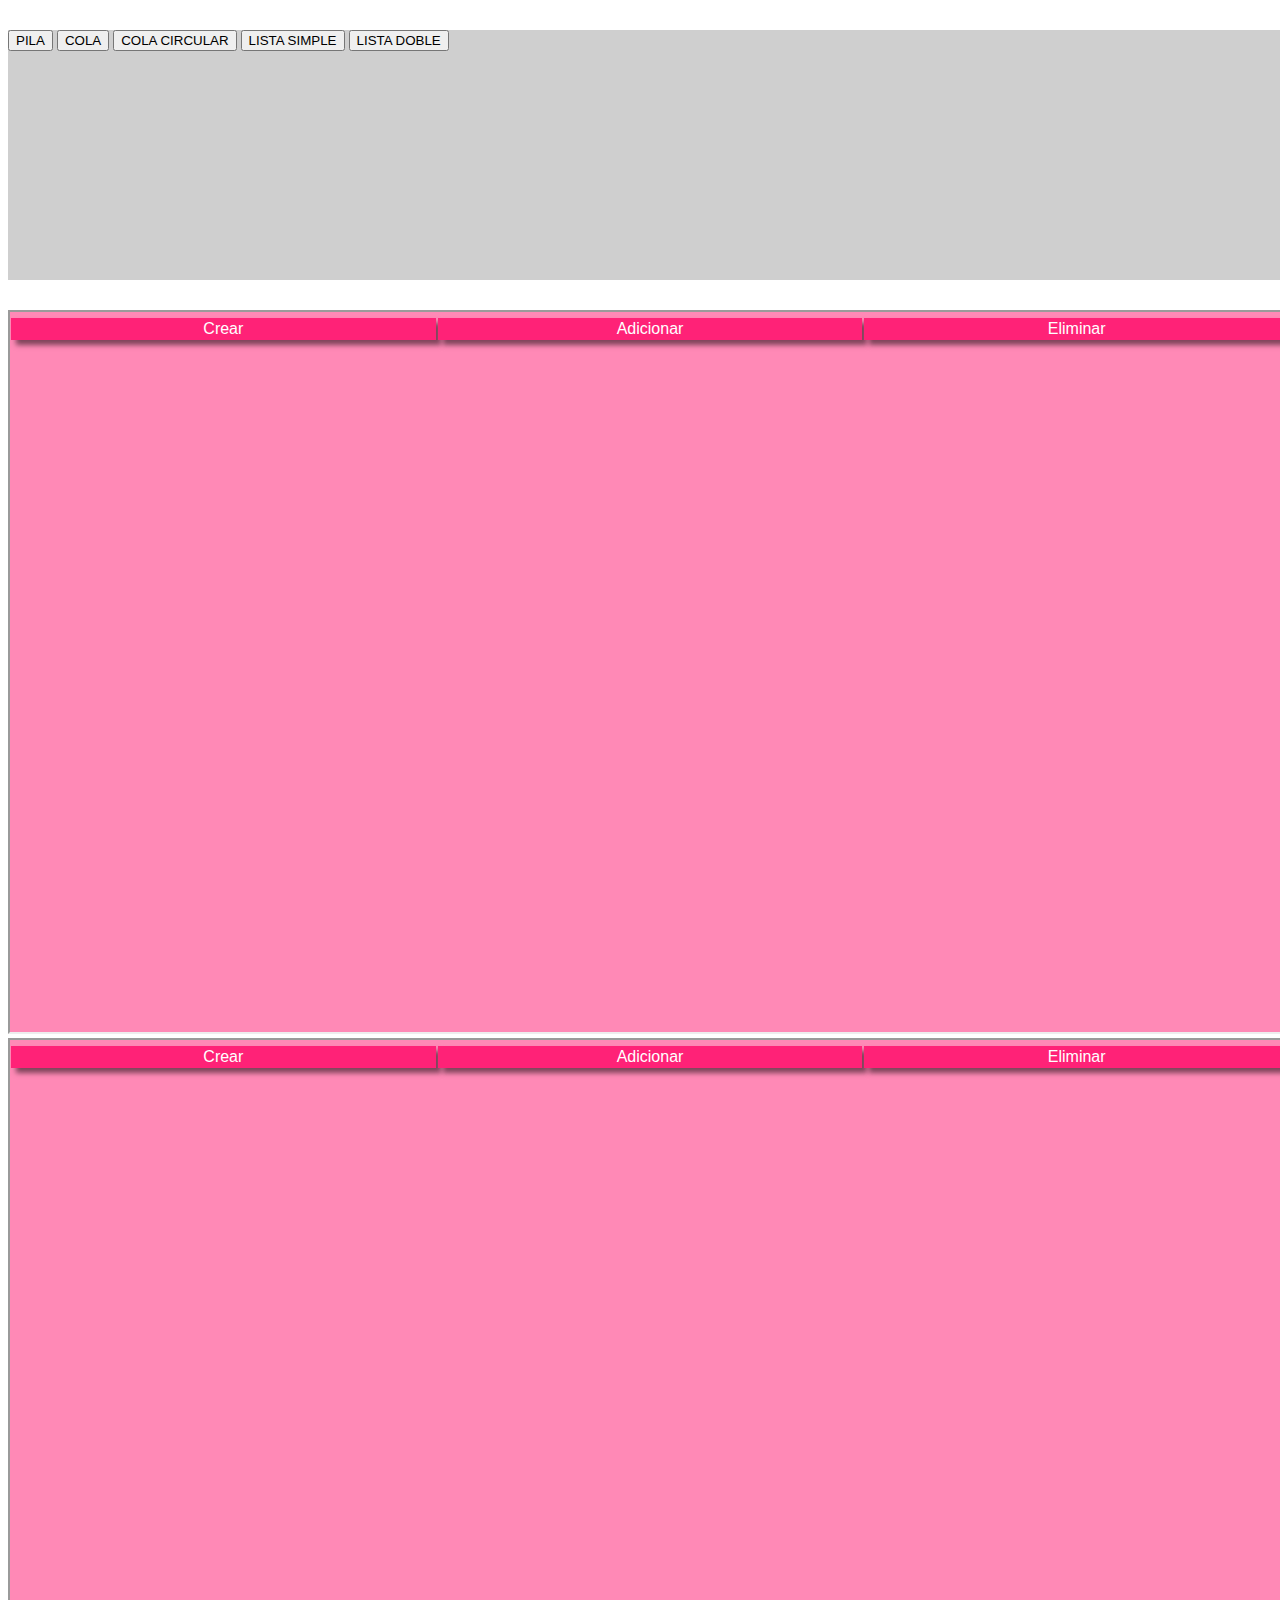
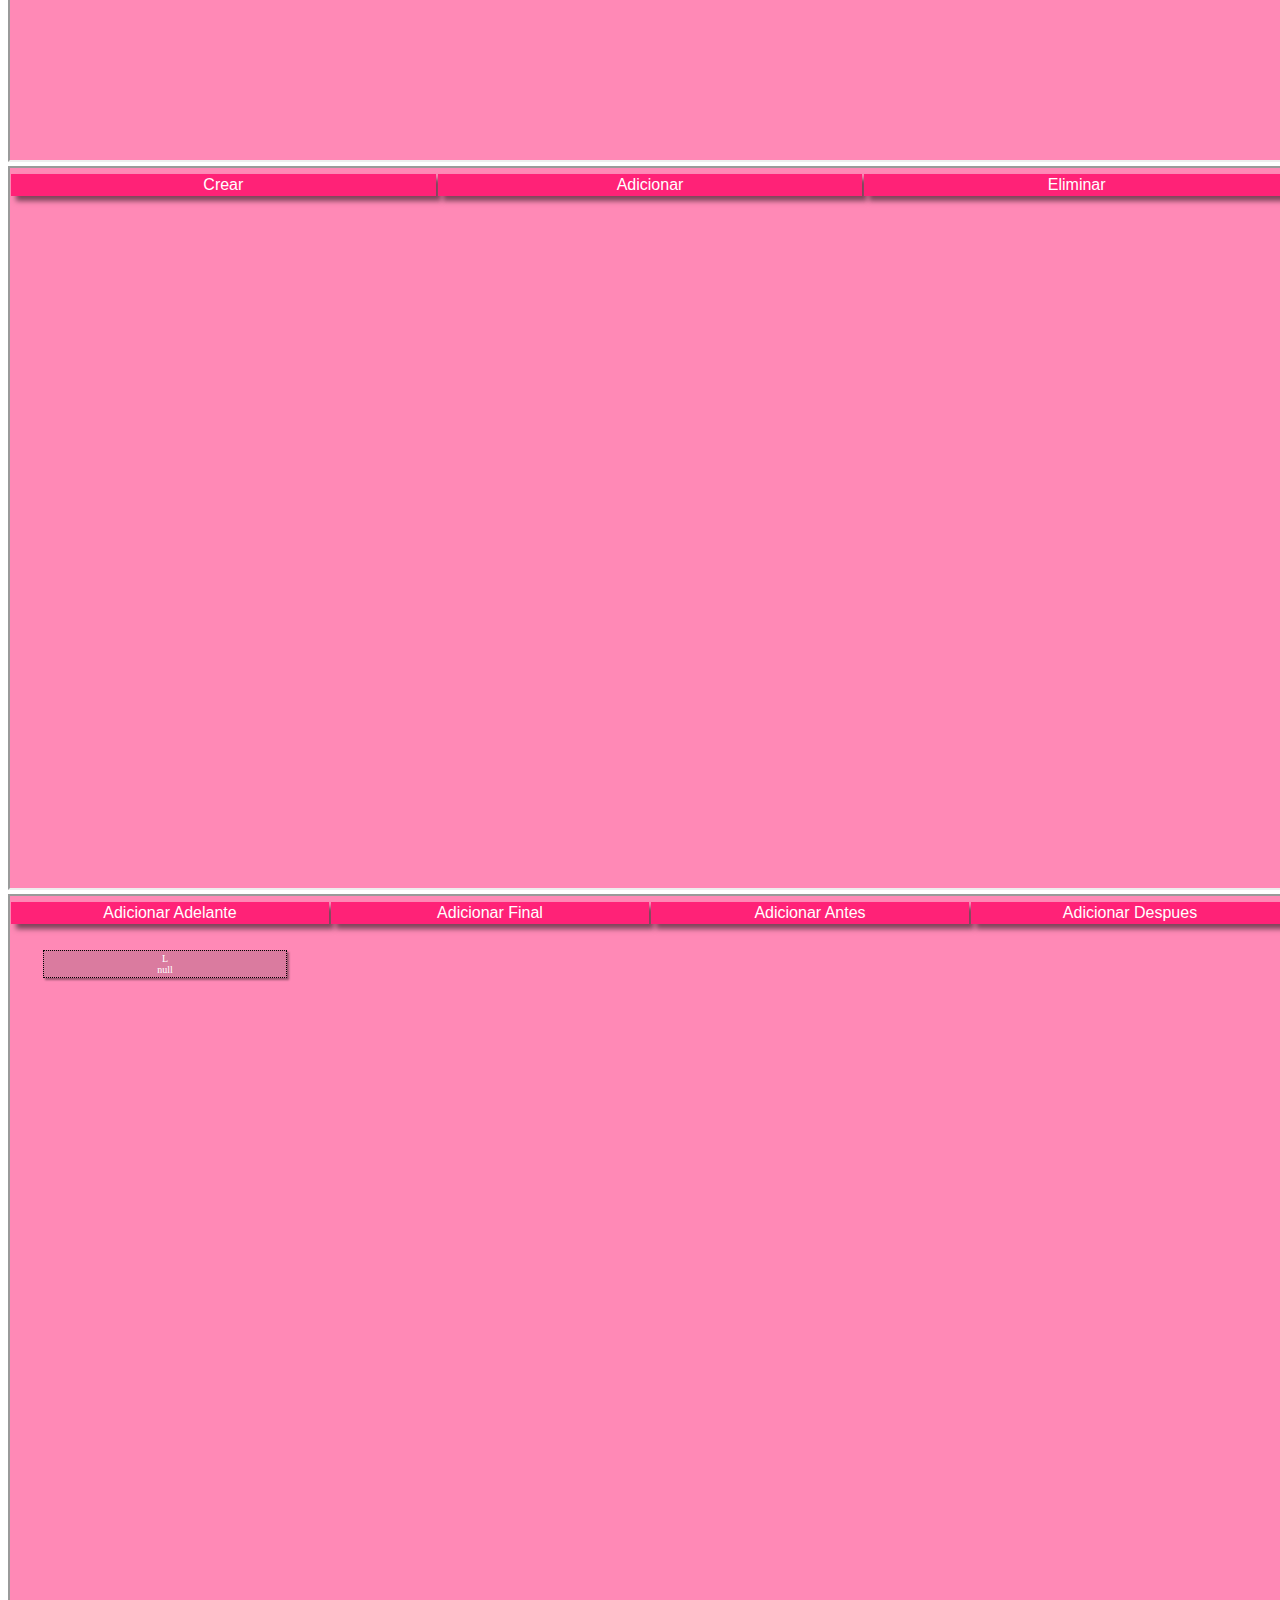
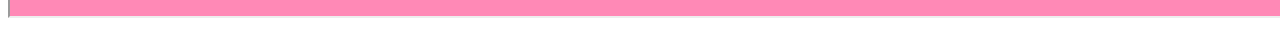
<file: index.html>
<!doctype html>
<html lang="en">

<head>
  <meta charset="utf-8">
  <meta name="viewport" content="width=device-width, initial-scale=1">
  <link href="https://cdn.jsdelivr.net/npm/bootstrap@5.0.2/dist/css/bootstrap.min.css" rel="stylesheet"
    integrity="sha384-EVSTQN3/azprG1Anm3QDgpJLIm9Nao0Yz1ztcQTwFspd3yD65VohhpuuCOmLASjC" crossorigin="anonymous">
  <link href="style.css" rel="stylesheet">

  <title>Simulacion de Estructuras de Datos</title>
</head>

<body>
  <div class="container-fluid">
    <div class="row accordion" id="accordionExample">
      <p class="col-12 col-sm-3 col-md-3 d-flex flex-column justify-content-around menu ">
        <button class="btn btn-sm btn-outline-light my-1" type="button" data-bs-toggle="collapse"
          data-bs-target="#collapseOne" aria-expanded="true" aria-controls="collapseOne">PILA</button>
        <button class="btn btn-sm btn-outline-light collapsed my-1" type="button" data-bs-toggle="collapse"
          data-bs-target="#collapseTwo" aria-expanded="false" aria-controls="collapseTwo">COLA</button>
        <button class="btn btn-sm btn-outline-light collapsed my-1" type="button" data-bs-toggle="collapse"
          data-bs-target="#collapseThree" aria-expanded="false" aria-controls="collapseThree">COLA CIRCULAR</button>
        <button class="btn btn-sm btn-outline-light collapsed my-1" type="button" data-bs-toggle="collapse"
          data-bs-target="#collapseFour" aria-expanded="false" aria-controls="collapseFour">LISTA SIMPLE</button>
        <button class="btn btn-sm btn-outline-light collapsed my-1" type="button" data-bs-toggle="collapse"
          data-bs-target="#collapseFive" aria-expanded="false" aria-controls="collapseFive">LISTA DOBLE</button>
      </p>

      <div class="col-12 col-sm-9 col-md-9 contenido-estructuras">
        <div id="collapseOne" class="accordion-collapse collapse show" data-bs-parent="#accordionExample">
          <iframe src="pila/pila.html"></iframe>
        </div>

        <div id="collapseTwo" class="accordion-collapse collapse" data-bs-parent="#accordionExample">
          <iframe src="cola/cola.html"></iframe>
        </div>

        <div id="collapseThree" class="accordion-collapse collapse" data-bs-parent="#accordionExample">
          <iframe src="colaCircular/colaCircular.html"></iframe>
        </div>

        <div id="collapseFour" class="accordion-collapse collapse" data-bs-parent="#accordionExample">
          <iframe src="lista/listaSimple.html"></iframe>
        </div>
        <div id="collapseFive" class="accordion-collapse collapse" data-bs-parent="#accordionExample">


        </div>

      </div>
    </div>




    <script src="https://cdn.jsdelivr.net/npm/bootstrap@5.0.2/dist/js/bootstrap.bundle.min.js"
      integrity="sha384-MrcW6ZMFYlzcLA8Nl+NtUVF0sA7MsXsP1UyJoMp4YLEuNSfAP+JcXn/tWtIaxVXM"
      crossorigin="anonymous"></script>

</body>

</html>
</file>
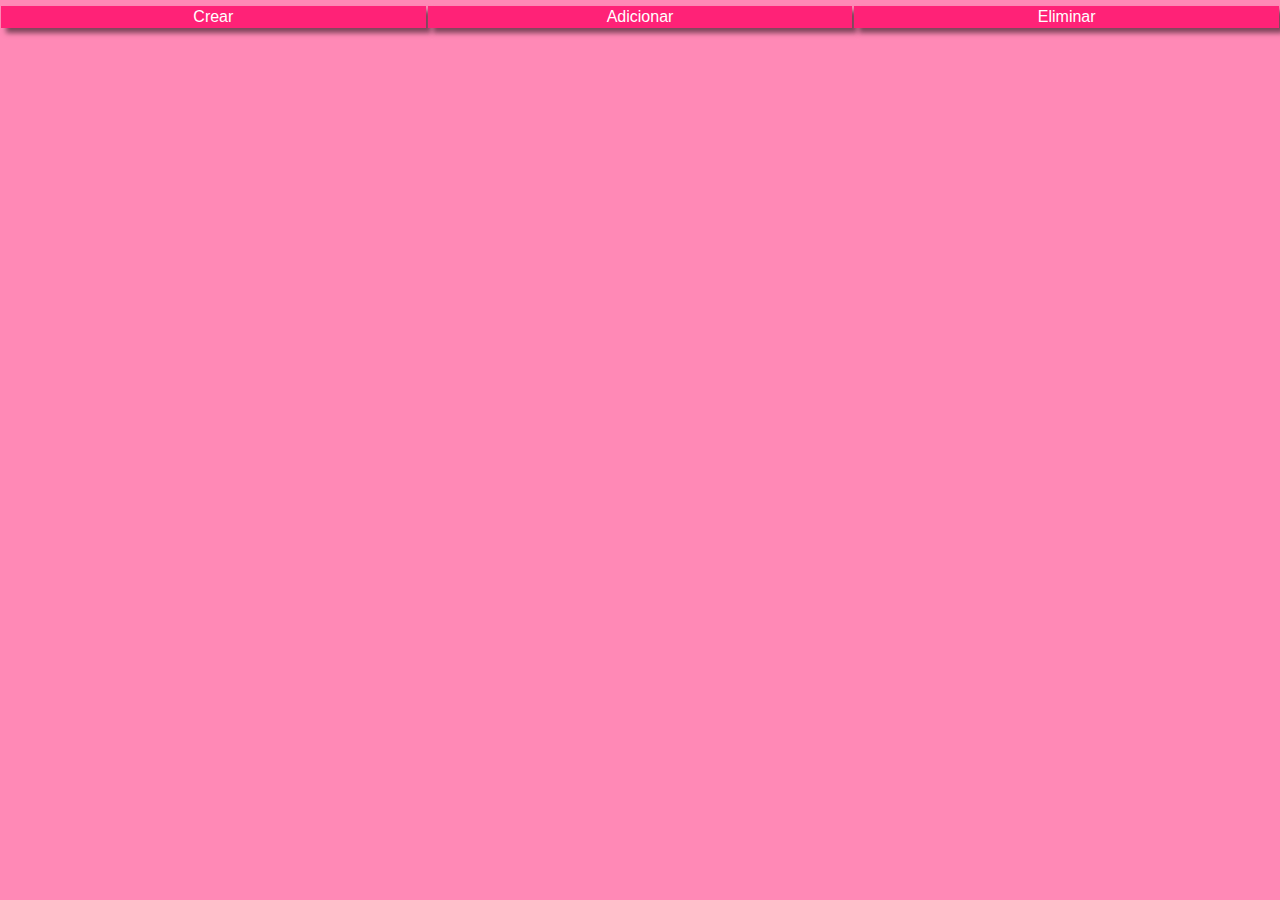
<file: cola/cola.html>
<!DOCTYPE html>
<html lang="en">

<head>
  <meta charset="UTF-8">
  <meta http-equiv="X-UA-Compatible" content="IE=edge">
  <meta name="viewport" content="width=device-width, initial-scale=1.0">
  <link rel="stylesheet" href="cola.css">
</head>

<body>
  <main class="container">
    <div class="buttons">
      <input type="button" value="Crear">
      <input type="button" value="Adicionar">
      <input type="button" value="Eliminar">
    </div>
    <div class="draw">
      <div class="text"></div>
      <div class="shadow">
        <div class="final">
        </div>
        <div class="principio">
        </div>
        <div class="cola">
        </div>
        <div class="indice">
        </div>
      </div>
    </div>
    <form id="formulario" class="modal">
      <p></p>
      <input type="number" pattern="\d*" placeholder="Ingrese el valor de la cola">
      <input type="hidden">
    </form>
    <div class="modalMensaje">
      <p></p>
    </div>
  </main>
  <script src="cola.js"></script>
</body>

</html>
</file>
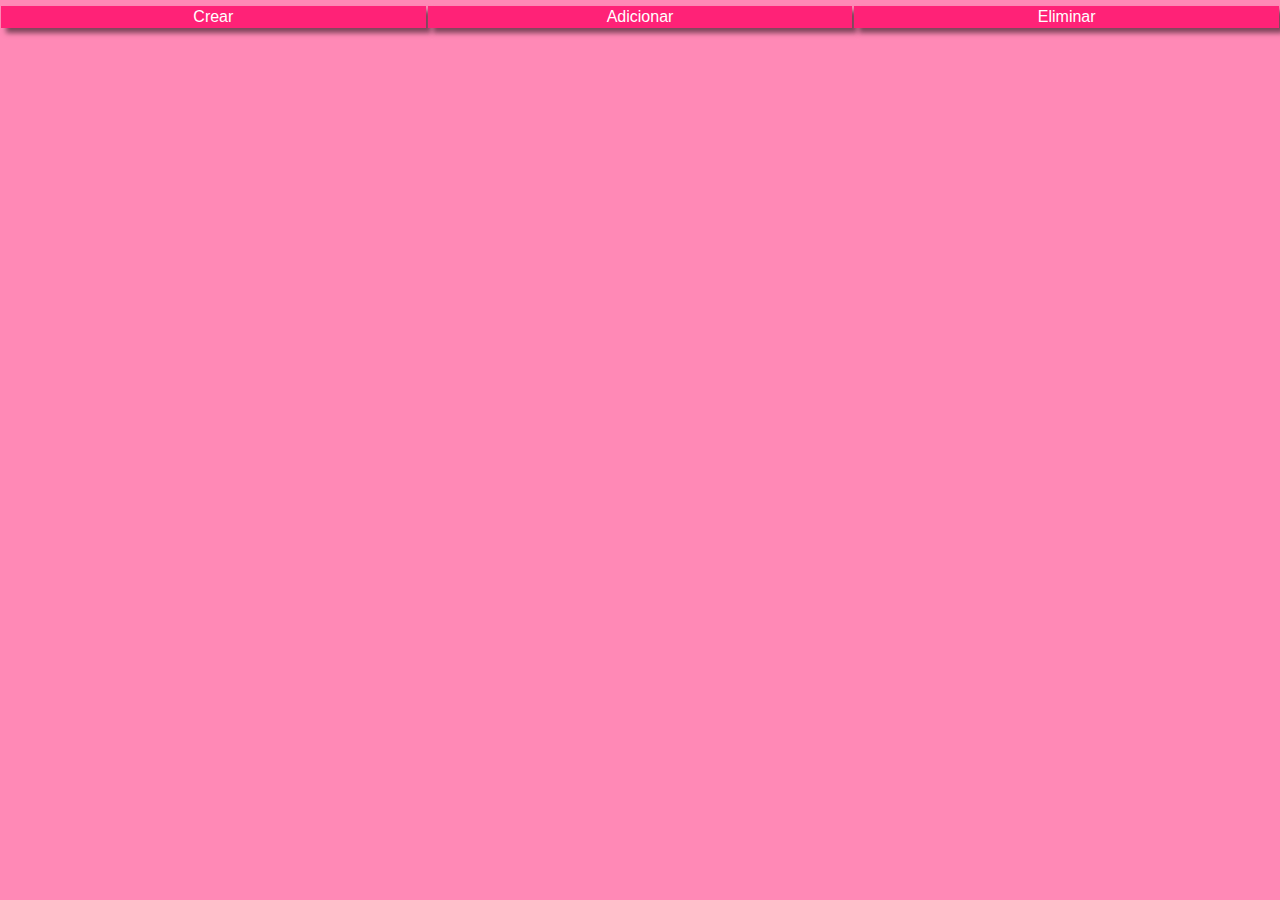
<file: colaCircular/colaCircular.html>
<!DOCTYPE html>
<html lang="en">

<head>
  <meta charset="UTF-8">
  <meta http-equiv="X-UA-Compatible" content="IE=edge">
  <meta name="viewport" content="width=device-width, initial-scale=1.0">
  <link rel="stylesheet" href="colaCircular.css">

</head>

<body>

  <main class="container">
    <div class="buttons">
      <input type="button" value="Crear">
      <input type="button" value="Adicionar">
      <input type="button" value="Eliminar">

    </div>
    <div class="draw">
      <div class="text"></div>
      <div class="shadow">
        <div class="final">
        </div>
        <div class="principio">
        </div>
        <div class="cola">
        </div>
        <div class="indice">
        </div>
      </div>
    </div>
    <form action="" class="modal">
      <p></p>
      <input type="number" value="4" inputmode="numeric" pattern="\d*" placeholder="Ingrese el valor de la cola">
      <input type="hidden">
    </form>
    <div class="modalMensaje">
      <p></p>
    </div>
  </main>

  <script src="colaCircular.js"></script>
</body>

</html>
</file>
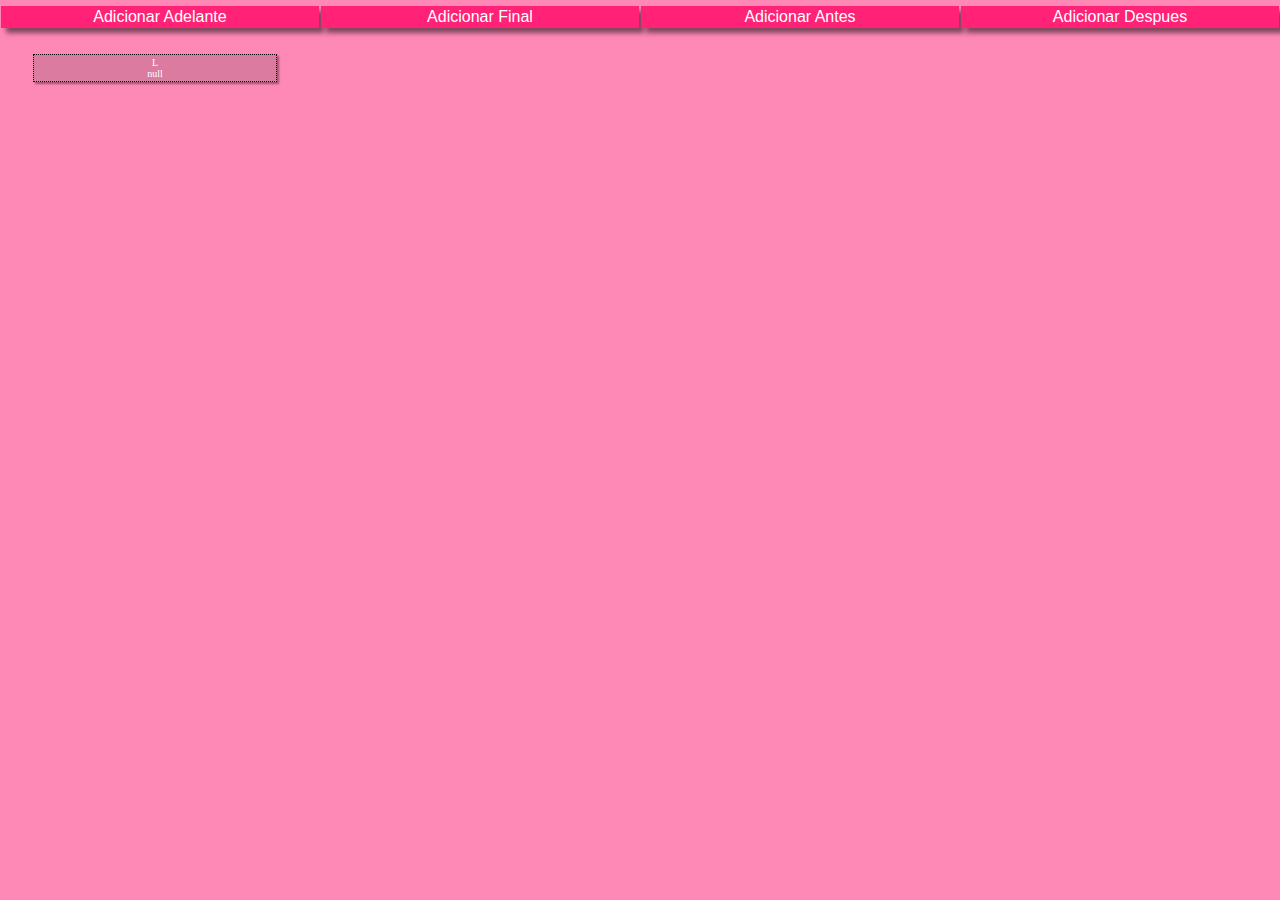
<file: lista/listaSimple.html>
<!DOCTYPE html>
<html lang="en">

<head>
  <meta charset="UTF-8">
  <meta http-equiv="X-UA-Compatible" content="IE=edge">
  <meta name="viewport" content="width=device-width, initial-scale=1.0">
  <link rel="stylesheet" href="listaSimple.css">

</head>

<body>

  <main class="container">
    <div class="buttons">
      <input type="button" value="Adicionar Adelante">
      <input type="button" value="Adicionar Final">
      <input type="button" value="Adicionar Antes">
      <input type="button" value="Adicionar Despues">
    </div>
    <div class="draw">
      <div class="content">

        <div class="shadow"></div>
        <div class="nodoInicio">
          <div class="inicio">L</div>
          <div>null</div>
        </div>
      </div>

    </div>
    <div class="modalBackground">
      <form action="" class="modal">
        <p></p>
        <input type="text" class="form__numero" value="" pattern="[0-9]+" placeholder="Valor">
        <input type="text" class="form__limites" pattern="\d*" placeholder="Antes de ...">
        <input type="hidden">
      </form>
    </div>
  </main>

  <script src="listaSimple.js"></script>
</body>

</html>
</file>
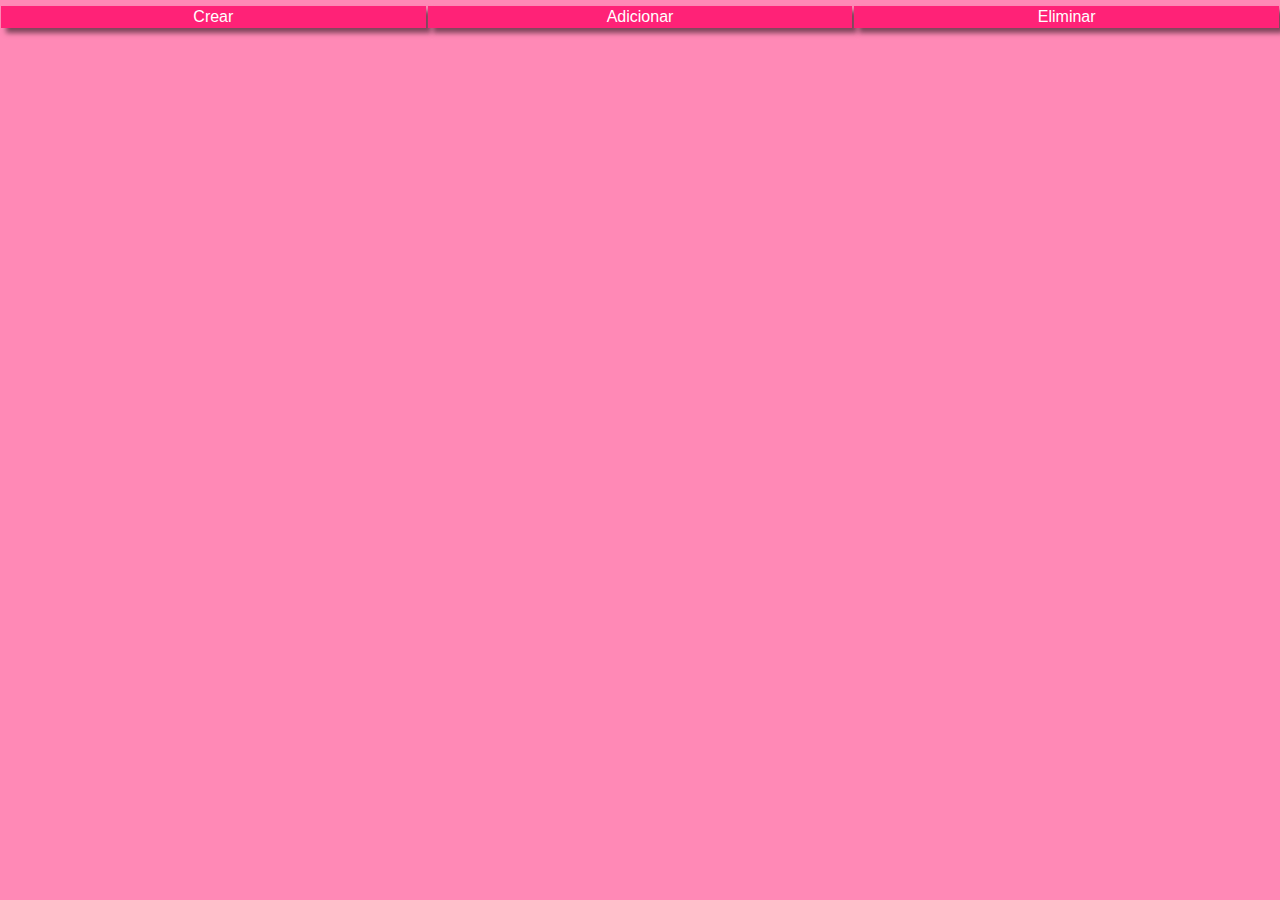
<file: pila/pila.html>
<!DOCTYPE html>
<html lang="en">

<head>
  <meta charset="UTF-8">
  <meta http-equiv="X-UA-Compatible" content="IE=edge">
  <meta name="viewport" content="width=device-width, initial-scale=1.0">
  <link rel="stylesheet" href="pila.css">
</head>

<body>
  <main class="container">
    <div class="buttons">
      <input type="button" value="Crear">
      <input type="button" value="Adicionar">
      <input type="button" value="Eliminar">
    </div>
    <div class="draw">
      <div class="text"></div>
      <div class="shadow">
        <div class="limite">
        </div>
        <div class="indice">
        </div>
        <div class="pila">
        </div>
      </div>
    </div>
    <form action="" class="modal">
      <p></p>
      <input type="number" value="4" inputmode="numeric" pattern="\d*" placeholder="Ingrese el valor de la pilas">
      <input type="hidden">
    </form>
    <div class="modalMensaje">
      <p></p>
    </div>
  </main>
  <script src="pila.js"></script>
</body>

</html>
</file>
<file: style.css>
body {
  background-image: url("https://images.ecestaticos.com/tVKvCclKQfYBf9BlcoRzkFmAYAc=/0x0:2121x1414/1200x675/filters:fill(white):format(jpg)/f.elconfidencial.com%2Foriginal%2Fd9e%2F66d%2F793%2Fd9e66d793adbc994841e60850a17e61c.jpg");
  background-size: 100% 100%;
  background-attachment: fixed;
  width: 100%;
  min-height: 100vh;
}

.size {
  font-size: 10px;
}

.shadow:hover {
  background-color: #8886;
  color: white;
}

.menu {
  height: 250px;
  background-color: #8886;
  margin-top: 30px;
}

.contenido-estructuras {
  margin: 30px 0;
}

iframe {
  width: 100%;
  height: 80vh;
}
</file>
<file: cola/cola.css>
* {
  padding: 0;
  margin: 0;
  box-sizing: border-box;
}

html {
  overflow-x: hidden;
  font-size: 62.5%;
  background-image: url("https://images.ecestaticos.com/tVKvCclKQfYBf9BlcoRzkFmAYAc=/0x0:2121x1414/1200x675/filters:fill(white):format(jpg)/f.elconfidencial.com%2Foriginal%2Fd9e%2F66d%2F793%2Fd9e66d793adbc994841e60850a17e61c.jpg");
  font-size: 62.5%;
  width: 100%;
}

.container {
  width: 100%;
  min-height: 100vh;
  min-width: 30.0rem;
  margin: auto;
  background: #f278;
}

.buttons {
  display: flex;
  flex-direction: column;
  justify-content: flex-evenly;
  padding: 0.4rem 0;

}

.buttons input {
  border: none;
  outline: none;
  background: #f27f;
  padding: 2px;
  font-size: 1.6rem !important;
  color: #fff;
  box-shadow: 0 0.5rem 0.5rem rgba(0 0 0 /.7);
}

.buttons input:hover {
  background: #f273;
}

.draw {
  width: 100%;
  background-color: transparent;
}

.text {
  width: 67%;
  margin: auto;
  font-weight: bolder;
  padding-top: 1.2rem;
  color: white;
}

.shadow {
  padding: 1.4rem;
  background: transparent;
  width: 100%;
}

.modal,
.modalMensaje {
  position: absolute;
  top: 0;
  bottom: 0;
  left: 0;
  right: 0;
  margin: auto;
  z-index: 1;
  background: #ffb8d3;
  box-shadow: 0.5rem 0.5rem 0.5rem rgba(150 150 150 /.7);
  width: 260px;
  height: 8.0rem;
  padding: 0.4rem;
  display: none;
  animation: aparecer 1s ease-in;
}


.modal p {
  text-align: center;
  font-size: 1.4rem;
  font-weight: bolder;
}

.modalMensaje p {
  text-align: center;
  font-size: 1.4rem;
  font-weight: bolder;
}


.modal input {
  border: none;
  outline: none;
  padding: 0.2rem 0.4rem;
}



.modal [type="number"] {
  display: block;
  margin: 0.7rem 0;
  width: 100%;
}

.modal [value="Crear Cola"],
[value="Adicionar Cola"],
[value="Eliminar Cola"] {
  display: block;
  width: 100%;
  background: #a60b47;
  color: #fff;
}

.modal [type="submit"]:hover {
  background: #770430;
}

.principio,
.final,
.cola,
.indice {
  display: flex;
  justify-content: center;
  text-align: center;
  gap: 0.1rem;
  margin: 0.1rem 0;
}



@keyframes aparecer {
  0% {
    opacity: 0;
  }

  20% {
    opacity: 0.2;
  }

  40% {
    opacity: 0.4;
  }

  60% {
    opacity: 0.6;
  }

  80% {
    opacity: 0.8;
  }

  100% {
    opacity: 1;
  }
}

@media (min-width: 567px) {
  .buttons {
    display: flex;
    flex-direction: row;
    justify-content: space-evenly;
    padding: 0.6rem 0;

  }

  .buttons input {
    width: 100%;
    font-size: 0.8rem;
    box-shadow: 0.5rem 0.5rem 0.5rem rgba(0 0 0 /.5);
    margin: 0 0.1rem;
  }
}
</file>
<file: colaCircular/colaCircular.css>
/*GENERAL*/
* {
  padding: 0;
  margin: 0;
  box-sizing: border-box;
}

html {
  overflow-x: hidden;
  font-size: 62.5%;
  background-image: url("https://images.ecestaticos.com/tVKvCclKQfYBf9BlcoRzkFmAYAc=/0x0:2121x1414/1200x675/filters:fill(white):format(jpg)/f.elconfidencial.com%2Foriginal%2Fd9e%2F66d%2F793%2Fd9e66d793adbc994841e60850a17e61c.jpg");
  background-size: 100% 100%;
  background-attachment: fixed;
  width: 100%;

}

.container {
  width: 100%;
  min-width: 30.0rem;
  min-height: 100vh;
  margin: auto;
  background: #f278;

}

.buttons {
  display: flex;
  flex-direction: column;
  justify-content: flex-evenly;
  padding: 0.4rem 0;

}

.buttons input {
  border: none;
  outline: none;
  background: #f27f;
  padding: 2px;
  font-size: 1.6rem !important;
  color: #fff;
  box-shadow: 0 0.5rem 0.5rem rgba(0 0 0 /.7);
}

.buttons input:hover {
  background: #f273;
}


/*COLAS*/
.draw {
  width: 100%;
  background-color: transparent;
}

.text {
  width: 67%;
  margin: auto;
  font-weight: bolder;
  padding-top: 1.2rem;
  color: white
}

.shadow {
  padding: 1.4rem;
  background: transparent;
  width: 100%;
}

.modal,
.modalMensaje {
  position: absolute;
  top: 0;
  bottom: 0;
  left: 0;
  right: 0;
  margin: auto;
  z-index: 1;
  background: #ffb8d3;
  box-shadow: 0.5rem 0.5rem 0.5rem rgba(150 150 150 /.7);
  width: 260px;
  height: 8.0rem;
  padding: 0.4rem;
  display: none;
  animation: aparecer 1s ease-in;
}


.modal p {
  text-align: center;
  font-size: 1.4rem;
  font-weight: bolder;
}

.modalMensaje p {
  text-align: center;
  font-size: 1.4rem;
  font-weight: bolder;
}


.modal input {
  border: none;
  outline: none;
  padding: 0.2rem 0.4rem;
}



.modal [type="number"] {
  display: block;
  margin: 0.7rem 0;
  width: 100%;
}

.modal [value="Crear Cola"],
[value="Adicionar Cola"],
[value="Eliminar Cola"] {
  display: block;
  width: 100%;
  background: #a60b47;
  color: #fff;
}

.modal [type="submit"]:hover {
  background: #770430;
}


.principio,
.final,
.cola,
.indice {
  display: flex;
  justify-content: center;
  text-align: center;
  gap: 0.1rem;
  margin: 0.1rem 0;
}



@keyframes aparecer {
  0% {
    opacity: 0;
  }

  20% {
    opacity: 0.2;
  }

  40% {
    opacity: 0.4;
  }

  60% {
    opacity: 0.6;
  }

  80% {
    opacity: 0.8;
  }

  100% {
    opacity: 1;
  }
}

@media (min-width: 567px) {
  .buttons {
    display: flex;
    flex-direction: row;
    justify-content: space-evenly;
    padding: 0.6rem 0;

  }

  .buttons input {
    width: 100%;
    font-size: 0.8rem;
    box-shadow: 0.5rem 0.5rem 0.5rem rgba(0 0 0 /.5);
    margin: 0 0.1rem;
  }
}
</file>
<file: lista/listaSimple.css>
/*GENERAL*/
* {
  padding: 0;
  margin: 0;
  box-sizing: border-box;
}

html {
  overflow-x: hidden;
  font-size: 62.5%;
  background-image: url("https://images.ecestaticos.com/tVKvCclKQfYBf9BlcoRzkFmAYAc=/0x0:2121x1414/1200x675/filters:fill(white):format(jpg)/f.elconfidencial.com%2Foriginal%2Fd9e%2F66d%2F793%2Fd9e66d793adbc994841e60850a17e61c.jpg");
  background-size: 100% 100%;
  background-attachment: fixed;
  width: 100%;

}

.container {
  width: 100%;
  min-height: 100vh;
  min-width: 30.0rem;
  margin: auto;
  background: #f278;
}

.buttons {
  display: flex;
  flex-direction: column;
  justify-content: flex-evenly;
  padding: 0.4rem 0;

}

.buttons input {
  border: none;
  outline: none;
  background: #f27f;
  padding: 2px;
  font-size: 1.6rem !important;
  color: #fff;
  box-shadow: 0 0.5rem 0.5rem rgba(0 0 0 /.7);
}

.buttons input:hover {
  background: #f273;
}


/*COLAS*/
.draw {
  width: 100%;
  background-color: transparent;
  overflow: hidden;
}

.modalBackground {
  width: 100%;
  background: #0007;
  position: absolute;
  top: 0;
  left: 0;
  bottom: 0;
  right: 0;
  display: none;
  opacity: 0.1;
  margin: auto;
  animation: aparecer 1s ease-in forwards;
  justify-content: center;
  align-items: center;
}

.modal {
  background: #ffb8d3;
  box-shadow: 0.5rem 0.5rem 0.5rem rgba(150 150 150 /.7);
  padding: 0.6rem;
  width: fit-content;
}

.modal p {
  text-align: center;
  font-size: 1.4rem;
  font-weight: bolder;
}




.modal input {
  border: none;
  outline: none;
  padding: 0.2rem 0.4rem;
}



.modal .form__numero,
.modal .form__limites {
  display: block;
  margin: 0.7rem 0;
  width: 100%;
}

.modal [value="Adicionar Nodo Despues"],
[value="Adicionar Nodo Antes"],
[value="Adicionar Nodo Adelante"],
[value="Adicionar Nodo Final"],
[value="Eliminar Cola"] {
  display: block;
  width: 100%;
  background: #a60b47;
  color: #fff;
}

.modal [type="submit"]:hover {
  background: #770430;
}

.content {
  display: flex;
  justify-content: start;
  align-items: center;
  padding-left: 3.0rem;
  padding-right: 3.0rem;
  overflow: auto;
}

.shadow {
  background: transparent;
  display: flex;
  justify-content: start;
  align-items: center;
}

.shadow::-webkit-scrollbar {
  -webkit-appearance: none;
  height: 6px;
}

.shadow::-webkit-scrollbar-track {
  background: #fdaaca;
}

.shadow::-webkit-scrollbar-thumb {
  border-radius: 20px;
  border: 7px solid #770430;
}

.nodo {
  display: flex;
  justify-content: center;
  text-align: center;
  flex-direction: column;
  margin: 2.0rem 0.3rem;
  padding: 0.2rem;
  border: 0.1rem dotted black;
  background-color: #4443;
  box-shadow: 0.2rem 0.2rem 0.2rem rgba(0 0 0 /.4);
  width: 9.0rem;
  height: 5.0rem;
  outline: 1px solid 770430;
  color: white;

}

.nodoInicio {
  display: flex;
  justify-content: center;
  text-align: center;
  flex-direction: column;
  margin: 2.0rem 0.3rem;
  padding: 0.2rem;
  border: 0.1rem dotted black;
  background-color: #4443;
  box-shadow: 0.2rem 0.2rem 0.2rem rgba(0 0 0 /.4);
  width: 20%;
  height: 100%;
  outline: 1px solid 770430;
  color: white;

}

.nodosIndice {

  display: flex;
  flex-direction: column;

}

.nodosContenedor {
  color: black;
  display: flex;
  flex-direction: row;

}

.dato {
  width: 60%;
  background: #fabcd4;
  padding: 0.3rem 0.8rem;
  justify-self: center;
  align-self: center;
  line-height: 2.5rem;
}

.next {
  width: 40%;
  background: #eee;
  line-height: 0.6rem;
  padding: 0.3rem;
}









@keyframes aparecer {
  0% {
    opacity: 0;
  }

  100% {
    opacity: 1;
  }
}

@media (min-width: 567px) {
  .buttons {
    display: flex;
    flex-direction: row;
    justify-content: space-evenly;
    padding: 0.6rem 0;

  }

  .buttons input {
    width: 100%;
    font-size: 0.8rem;
    box-shadow: 0.5rem 0.5rem 0.5rem rgba(0 0 0 /.5);
    margin: 0 0.1rem;
  }
}
</file>
<file: pila/pila.css>
* {
  padding: 0;
  margin: 0;
  box-sizing: border-box;
}

html {
  overflow-x: hidden;
  font-size: 62.5%;
  background-image: url("https://images.ecestaticos.com/tVKvCclKQfYBf9BlcoRzkFmAYAc=/0x0:2121x1414/1200x675/filters:fill(white):format(jpg)/f.elconfidencial.com%2Foriginal%2Fd9e%2F66d%2F793%2Fd9e66d793adbc994841e60850a17e61c.jpg");
  background-size: 100% 100%;
  background-attachment: fixed;
  width: 100%;
}

.container {
  width: 100%;
  min-height: 100vh;
  min-width: 30.0rem;
  margin: auto;
  background: #f278;
}

.buttons {
  display: flex;
  flex-direction: column;
  justify-content: flex-evenly;
  padding: 0.4rem 0;

}

.buttons input {
  border: none;
  outline: none;
  background: #f27f;
  padding: 2px;
  font-size: 1.6rem !important;
  color: #fff;
  box-shadow: 0 0.5rem 0.5rem rgba(0 0 0 /.7);
}

.buttons input:hover {
  background: #f273;
}

.draw {
  width: 100%;
  background-color: transparent;
}

.text {
  width: 67%;
  margin: auto;
  font-weight: bolder;
  padding-top: 1.2rem;
  color: white;
}

.shadow {
  display: flex;
  justify-content: center;
  padding: 1.2rem;
  background-color: transparent;
  width: 100%;
}

.modal,
.modalMensaje {
  position: absolute;
  top: 0;
  bottom: 0;
  left: 0;
  right: 0;
  margin: auto;
  z-index: 1;
  background: #ffb8d3;
  box-shadow: 0.5rem 0.5rem 0.5rem rgba(150 150 150 /.7);
  width: 260px;
  height: 8.0rem;
  padding: 0.4rem;
  display: none;
  animation: aparecer 1s ease-in;
}


.modal p {
  text-align: center;
  font-size: 1.4rem;
  font-weight: bolder;
}

.modalMensaje p {
  text-align: center;
  font-size: 1.4rem;
  font-weight: bolder;
}


.modal input {
  border: none;
  outline: none;
  padding: 0.2rem 0.4rem;
}



.modal [type="number"] {
  display: block;
  margin: 0.7rem 0;
  width: 100%;
}

.modal [value="Crear Pila"],
[value="Adicionar Pila"],
[value="Eliminar Pila"] {
  display: block;
  width: 100%;
  background: #a60b47;
  color: #fff;
}


.limite,
.indice,
.pila {

  display: grid;
  grid-template-columns: 1fr;
  grid-auto-rows: 1.8rem;
  text-align: center;
  justify-content: center;
  grid-row-gap: 0.2rem;
}

.limite {
  width: 20%;
}

.pila {
  width: 30%;
}

.indice {
  width: 25%;
}

@keyframes aparecer {
  0% {
    opacity: 0;
  }

  20% {
    opacity: 0.2;
  }

  40% {
    opacity: 0.4;
  }

  60% {
    opacity: 0.6;
  }

  80% {
    opacity: 0.8;
  }

  100% {
    opacity: 1;
  }
}

@media (min-width: 567px) {
  .buttons {
    display: flex;
    flex-direction: row;
    justify-content: space-evenly;
    padding: 0.6rem 0;

  }

  .buttons input {
    width: 100%;
    font-size: 0.8rem;
    box-shadow: 0.5rem 0.5rem 0.5rem rgba(0 0 0 /.5);
    margin: 0 0.1rem;
  }
}
</file>
